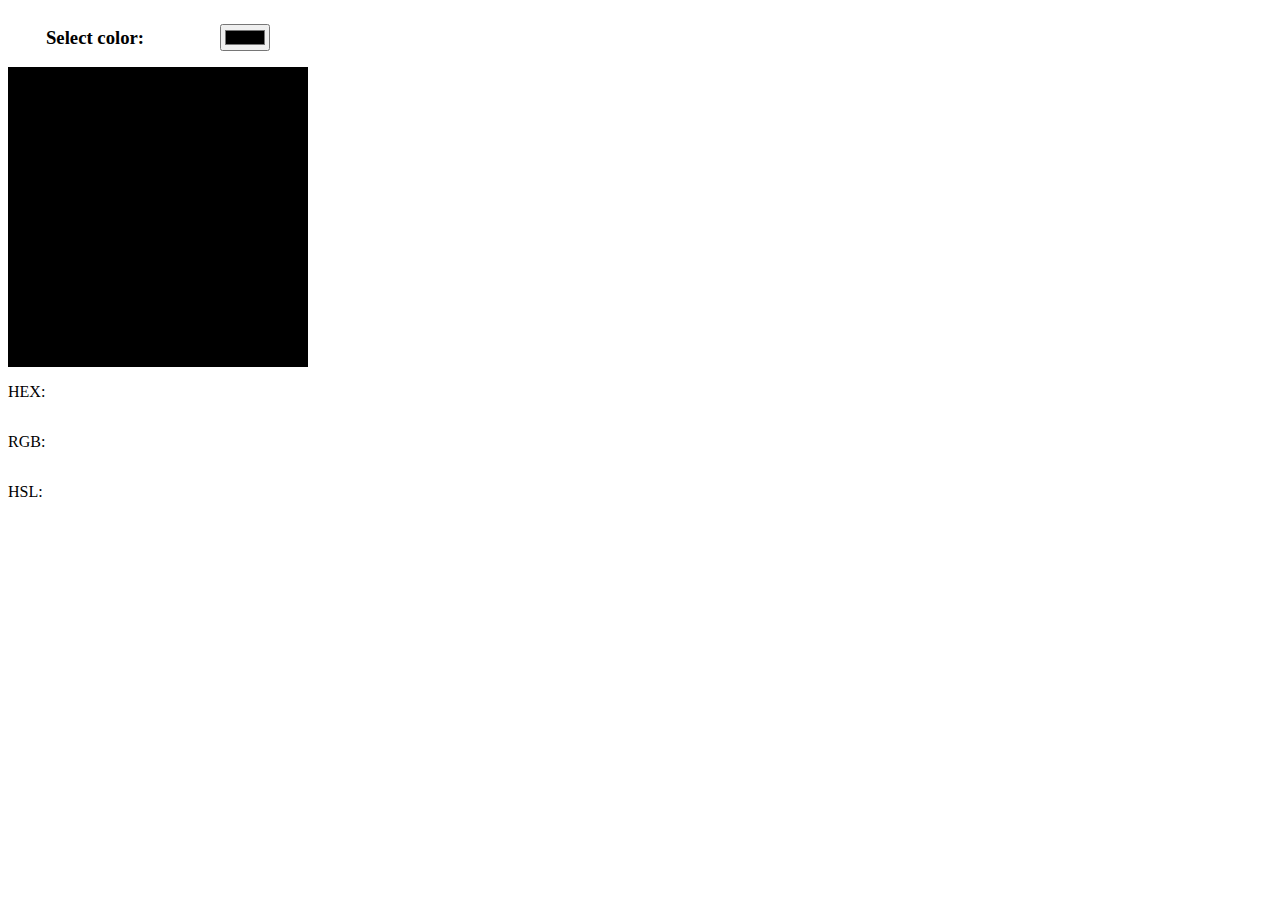
<file: index.html>
<!DOCTYPE html>
<html lang="en">
<head>
    <meta charset="UTF-8">
    <meta name="viewport" content="width=device-width, initial-scale=1.0">
    <title>Document</title>
    <link rel="stylesheet" href="style.css">
</head>
<body>
    <div id="colorPicker">
        <h3> Select color: </h3>
        <input id="colorSelector" type="color">
    </div>
    <div id="colorOutput"></div>
    <div id="infoContainer">
        <div id="hex">
            <p>HEX:</p>
            <p id="hexValue"></p>
        </div>
        <div id="rgb">
            <p>RGB:</p>
            <p id="rgbValue"></p>
        </div>
        <div id="hsl">
            <p>HSL:</p>
            <p id="hslValue"></p>
        </div>
    </div>



    <script src="script.js"></script>
</body>
</html>
</file>
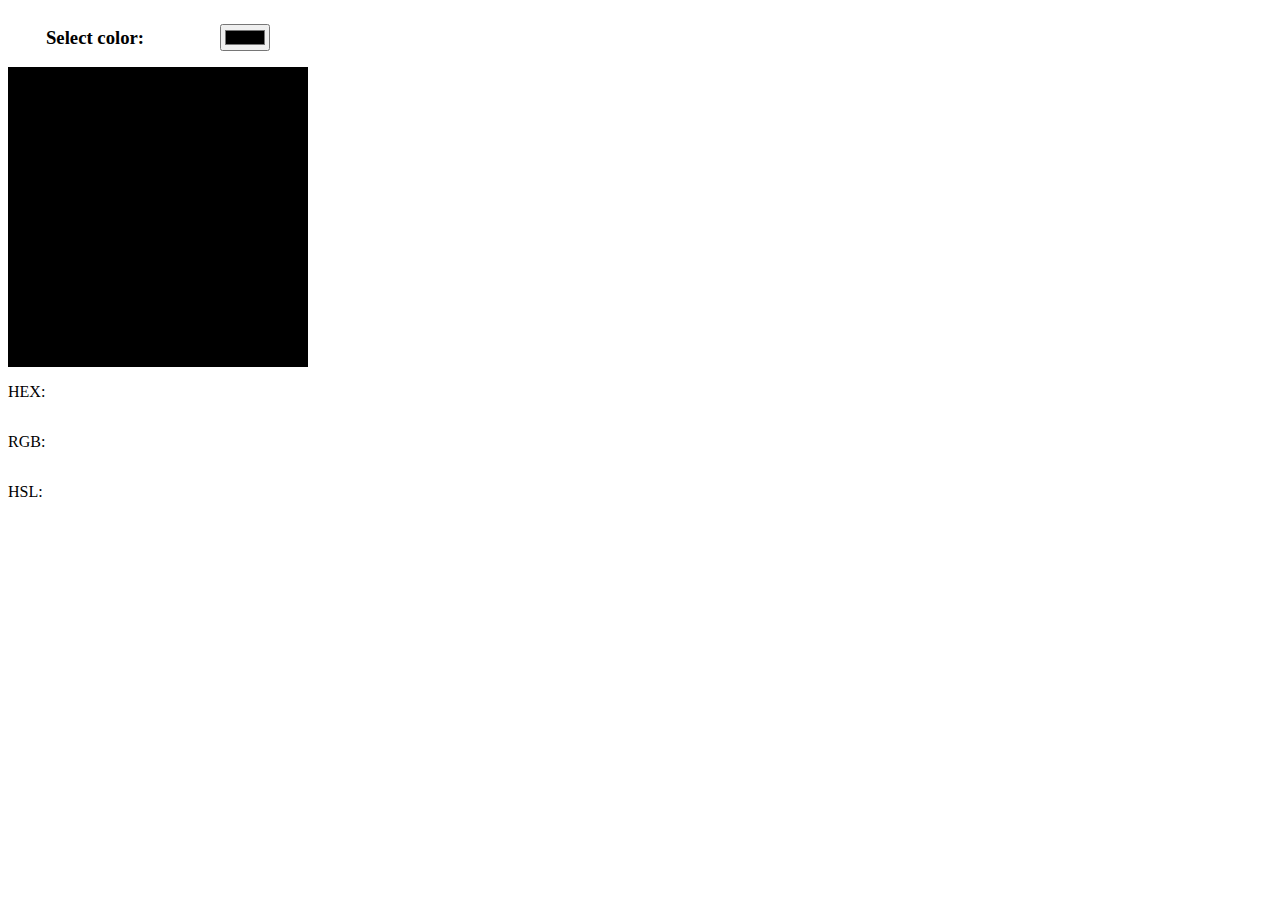
<file: color_selector.html>
<!DOCTYPE html>
<html lang="en">
<head>
    <meta charset="UTF-8">
    <meta name="viewport" content="width=device-width, initial-scale=1.0">
    <title>Document</title>
    <link rel="stylesheet" href="style.css">
</head>
<body>
    <div id="colorPicker">
        <h3> Select color: </h3>
        <input id="colorSelector" type="color">
    </div>
    <div id="colorOutput"></div>
    <div id="infoContainer">
        <div id="hex">
            <p>HEX:</p>
            <p id="hexValue"></p>
        </div>
        <div id="rgb">
            <p>RGB:</p>
            <p id="rgbValue"></p>
        </div>
        <div id="hsl">
            <p>HSL:</p>
            <p id="hslValue"></p>
        </div>
    </div>



    <script src="script.js"></script>
</body>
</html>
</file>
<file: style.css>
#colorPicker {
  display: flex;
  flex-direction: row;
  align-items: center;
  justify-content: space-around;
  width: 300px;
}

#colorOutput {
  width: 300px;
  height: 300px;
  background-color: black;
}

#infoContainer div {
  display: flex;
  flex-direction: row;
}

#infoContainer div p:first-child {
  padding-right: 50px;
}
</file>
